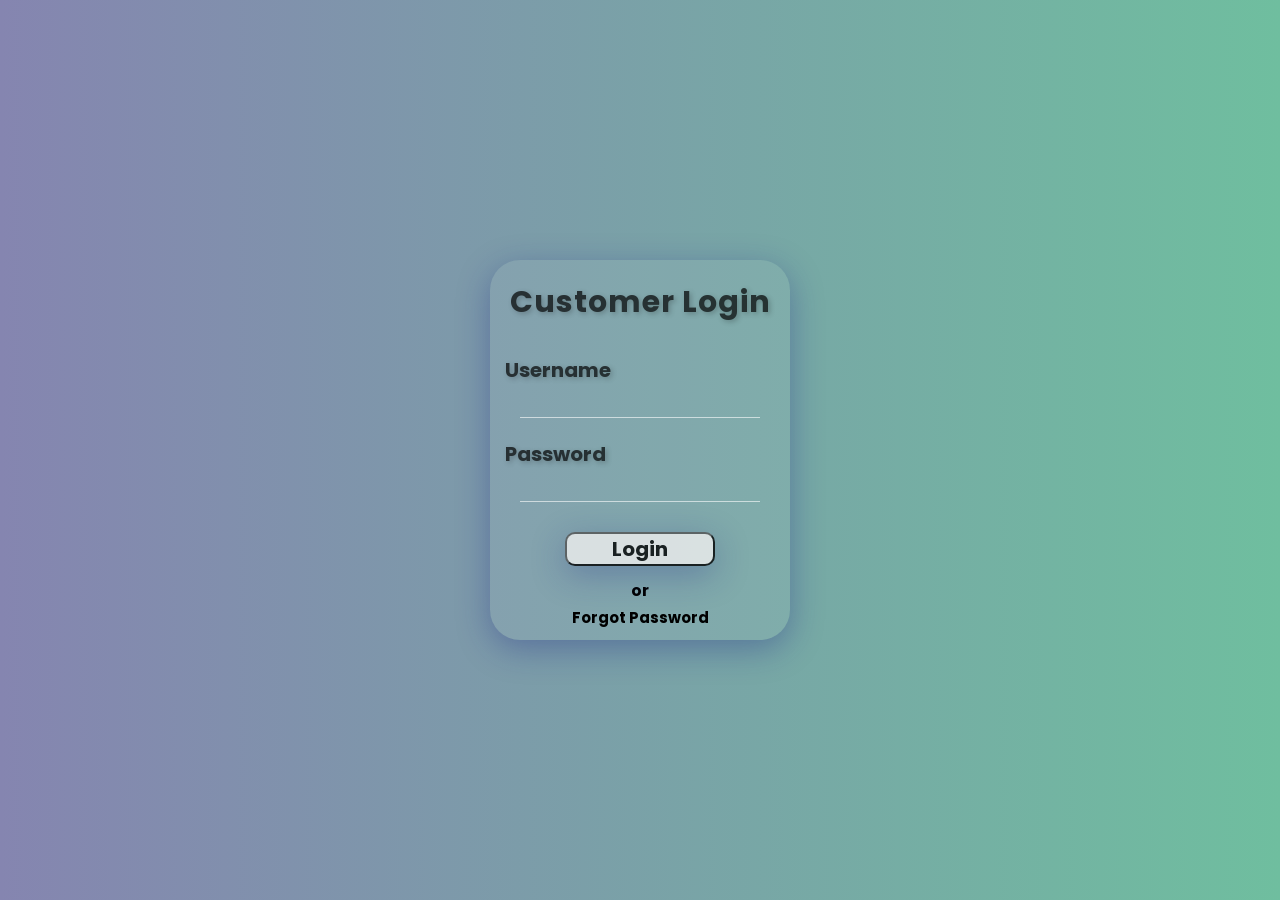
<file: FE-Login.html>
<!DOCTYPE html>
<html lang="en">
<head>
    <meta charset="UTF-8">
    <meta http-equiv="X-UA-Compatible" content="IE=edge">
    <meta name="viewport" content="width=device-width, initial-scale=1.0">
    <title>Login or Signup</title>
    <style>
        @import url('https://fonts.googleapis.com/css2?family=Poppins&display=swap');
*{
    margin: 0;
    padding: 0;
    box-sizing: border-box;
    font-family: 'Poppins', sans-serif;
    cursor: pointer;
}
body{
    height: 100vh;
    width: 100%;
    display: flex;
    justify-content: center;
    align-items: center;
    background:linear-gradient(to right,rgb(133, 133, 176),rgb(111, 190, 159))
}
form{
    flex-direction: column;
    width: 300px;
    border-radius: 30px;
    height: 380px;
    display: flex;
    background: rgba(255,255,255,0.06);
    box-shadow: 0px 9px 33px 0 rgba(31, 38,135,.37);
}
h1{
    font-size: 30px;
    text-align: center;
    text-shadow: 2px 2px 5px rgba(0,0,0,.3) ;
    letter-spacing: 1px;
    margin-bottom: 10%;
    padding-top: 20px;
    opacity: .7;
   
}
label{
    font-size: 20px;
    margin-left: 5%;
    opacity: .7;
    text-shadow: 2px 2px 5px rgba(0,0,0,.3) ;
    font-weight: bold;
}
input{
    width: 80%;
    margin: 4% auto;
    margin-bottom: 7%;
    border: none;
    outline: none;
    background: transparent;
    color: rgb(0, 49, 11);
    border-bottom: 1px solid rgba(255,255,255,0.6);

}
button{
    width: 50%;
    margin: 3% auto;
    font-size: 20px;
    border-radius: 10px;
    box-shadow:0px 9px 33px 0 rgba(31, 38,135,.37); 
    font-weight: bold;
    opacity: .8; 
}
a{
    text-decoration: none;
    font-size: 15px;
    text-align: center;
    color: rgb(0, 0, 0);
    font-weight: bold;
}
p{
    text-align: center;
    margin: 1%;
    font-weight:bold;
    
}
    </style>
</head>
<body>
    <form>
        <h1>Customer Login</h1>
        <label>Username</label>
        <input type="text" required>
        <label>Password</label>
        <input type="password" required>
        <button>Login</button>
        <p>or</p>
        <a href="https://www.w3schools.com/howto/howto_css_login_form.asp">Forgot Password</a>
    </form>
</body>
</html>
</file>
